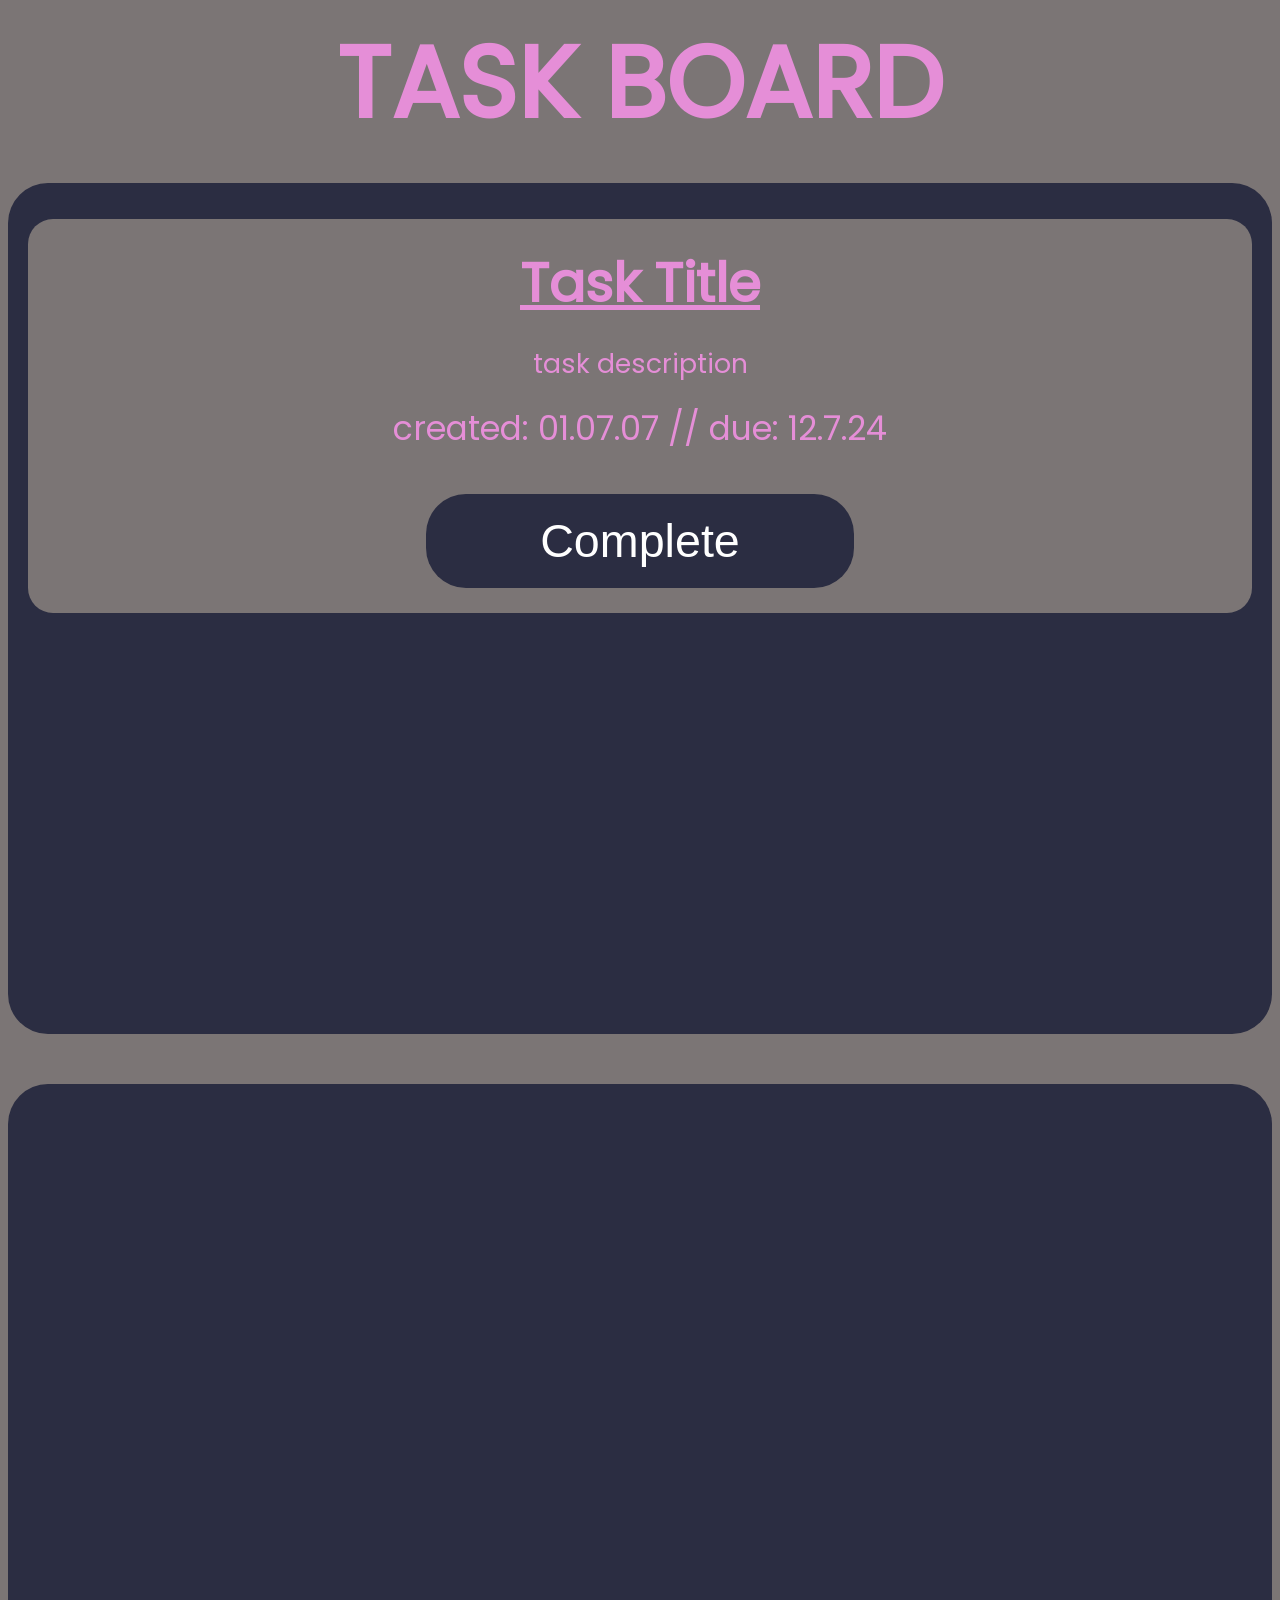
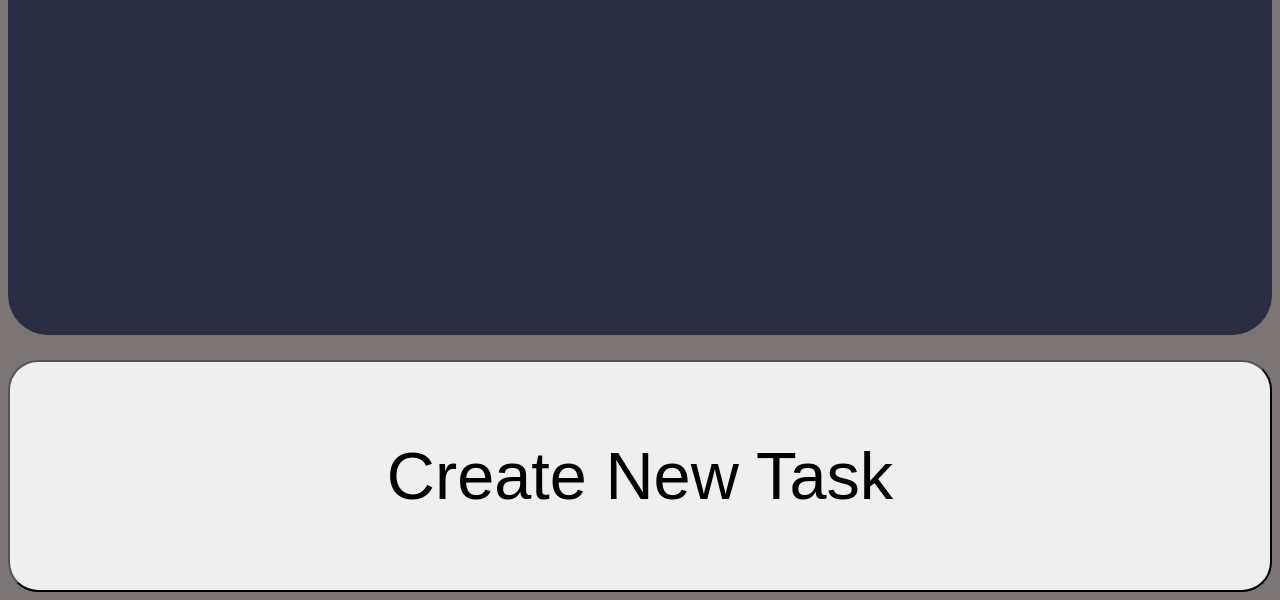
<file: frontend/src/components/Task Management Application/index.html>
<!DOCTYPE html>
<html>

    <template id="taskbox">
        <div class="task">
            <h1 class="tasktitle"> Task Title </h1>
            <span class="taskdescription">
                task description
            </span>
            <span class="taskdates"> 
                created: 01.07.07 // due: 12.7.24
            </span>
            <button class="completebutton">
                Complete
            </button>
        </div>
    </template>

    <head >
        <title>Task Manager </title>
        <link href="style.css" rel="stylesheet">

        <script>
            function addBox() {
                let temp = document.getElementById("taskbox");
                let clone = temp.content.cloneNode(true);
                document.getElementById("uncompleted").appendChild(clone);
            }

            function completeTask(sender ) {

            }
        </script>


    </head>

    <body>
         <h1 class="heading bold">
            TASK BOARD 
         </h1> 

        <div class="main">
            <div id="uncompleted" class="task_viewer">
                <div class="task">
                    <h1 class="tasktitle"> Task Title </h1>
                    <span class="taskdescription">
                        task description
                    </span>
                    <span class="taskdates"> 
                        created: 01.07.07 // due: 12.7.24
                    </span>
                    <button class="completebutton">
                        Complete
                    </button>
                </div>
            </div>
            <div class="task_viewer">
            </div>
        </div>

        <button class="button" onclick= "addBox()">
            Create New Task
        </button> 

    </body>

</html>
</file>
<file: frontend/src/components/Task Management Application/style.css>
.main {
    width:100%;
    display: flex;
    font-size: 20pt;
    overflow: hidden;
    flex-direction: column;
}

.task_viewer {
    padding:2% 0% 2% 0%; 
    margin:2% 0% 2% 0%;  
    width:100%;
    height: 800px;
    display: flex;
    flex-direction: column;
    background-color: rgb(43,45,66);
    justify-content: start;
    border-radius: 40px;
    overflow: auto;
  }

.task {

    display: flex;
    flex-direction: column;

    margin: 10px 20px 10px 20px;
    padding-top: 25px;
    padding-bottom: 25px;


    background-color: rgb(123, 117, 117);
    border-radius: 25px;

    color: rgba(238, 144, 224, 0.922);
    text-align:center;
}

.tasktitle {

    margin-top: 0px;
    margin-bottom: 0px;
    stroke-width: bold;
    text-decoration: underline;

}

.taskdates {
    margin: 0px;
    font-size: 25pt;
}

.taskdescription {

    margin: 20px 0px 20px 0px;

}

.button {
    width: 100%;
    padding: 6%;
    font-size:50pt ;
    border-radius: 30px;
}

.completebutton {
    margin: 40px 10px 0px 10px;
    width: 35%;
    align-self: center;
    padding: 20px 0px 20px 0px;
    font-size: 35pt;
    border-radius: 40px;
    background-color: rgb(43,45,66);
    color: white;
    border-width: 0px;
}

@font-face {
    font-family: 'Poppins';
    src: url('Poppins/Poppins-Regular.ttf') format('truetype');
    font-weight: normal;
    font-style: normal;
    }
    
        
body {
    font-family: 'Poppins', fallback-font, sans-serif;
    background: rgb(123, 117, 117)
    }


.heading {
    color:rgba(238, 144, 224, 0.922);
    font-size:100px;
   text-align:center;
   margin: 0;
   font-weight: bolder;
    
}

.bold {
    font-weight: 700;
}
</file>
